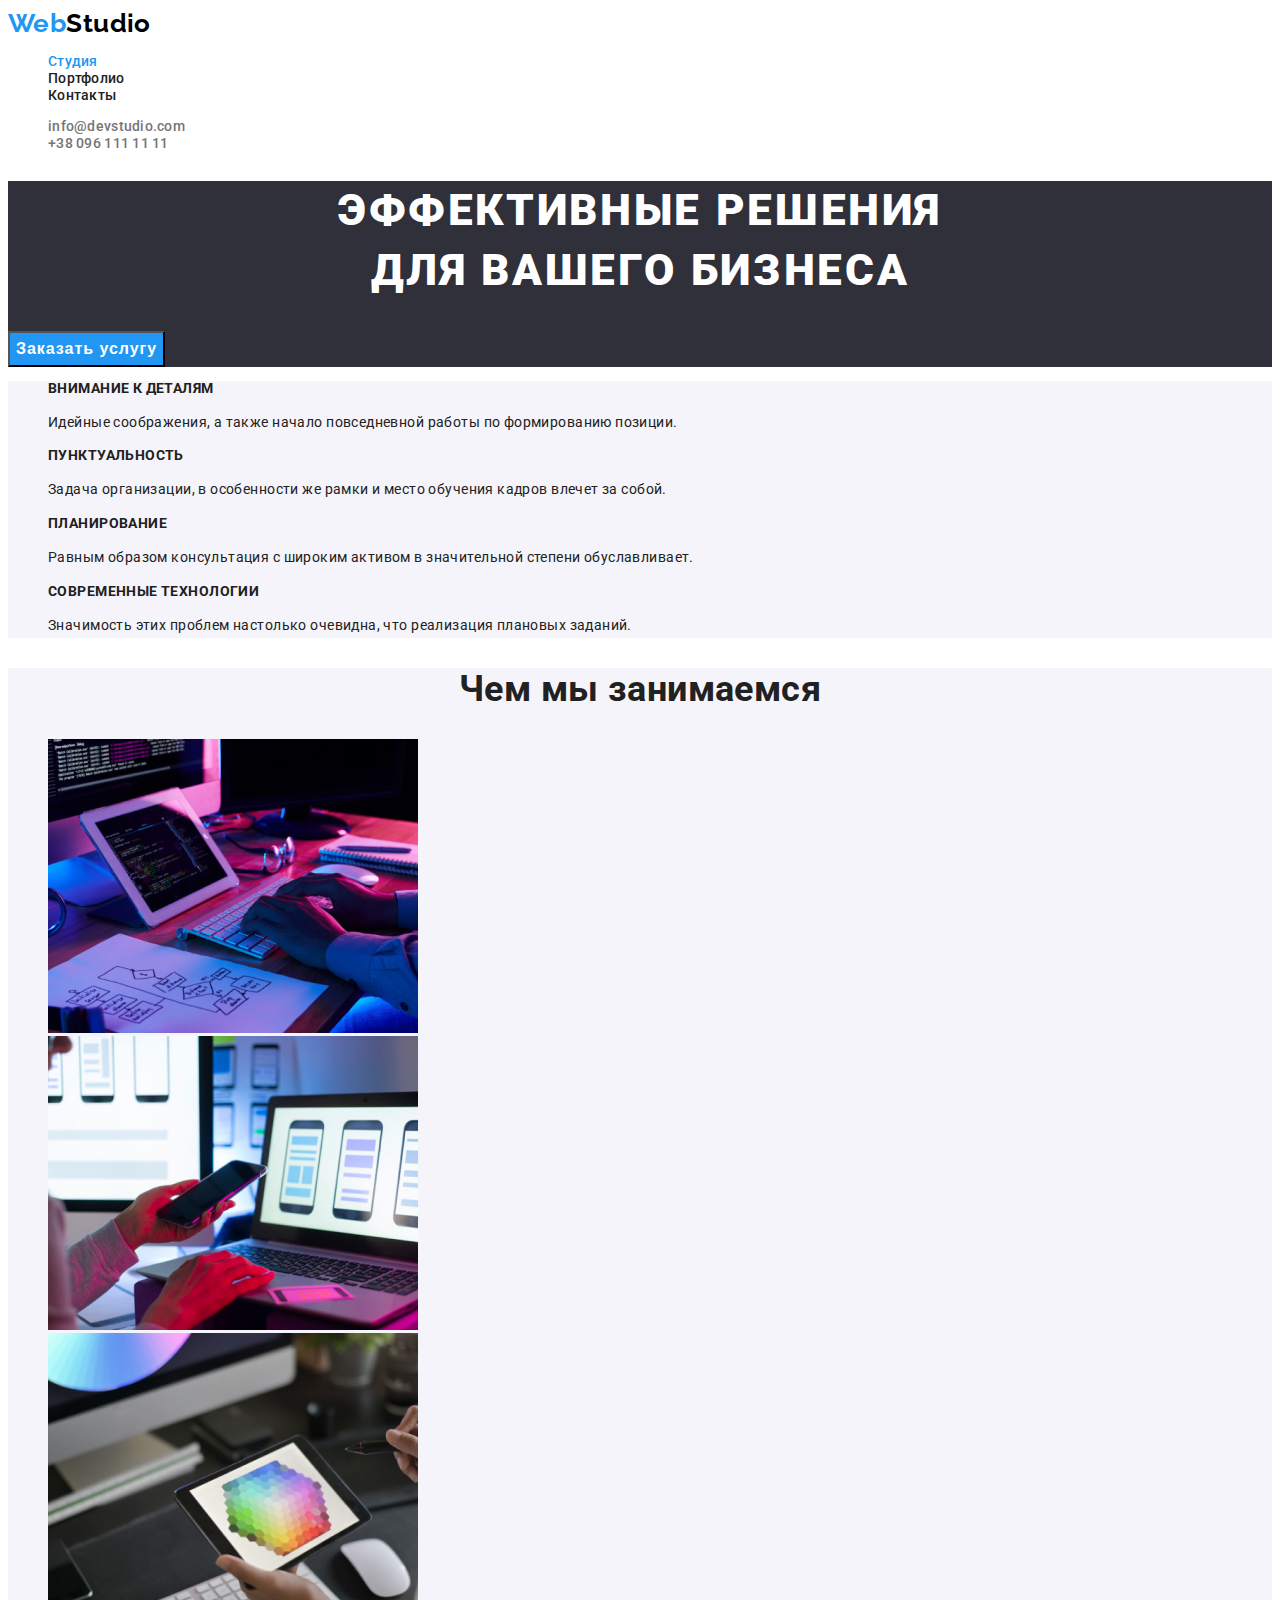
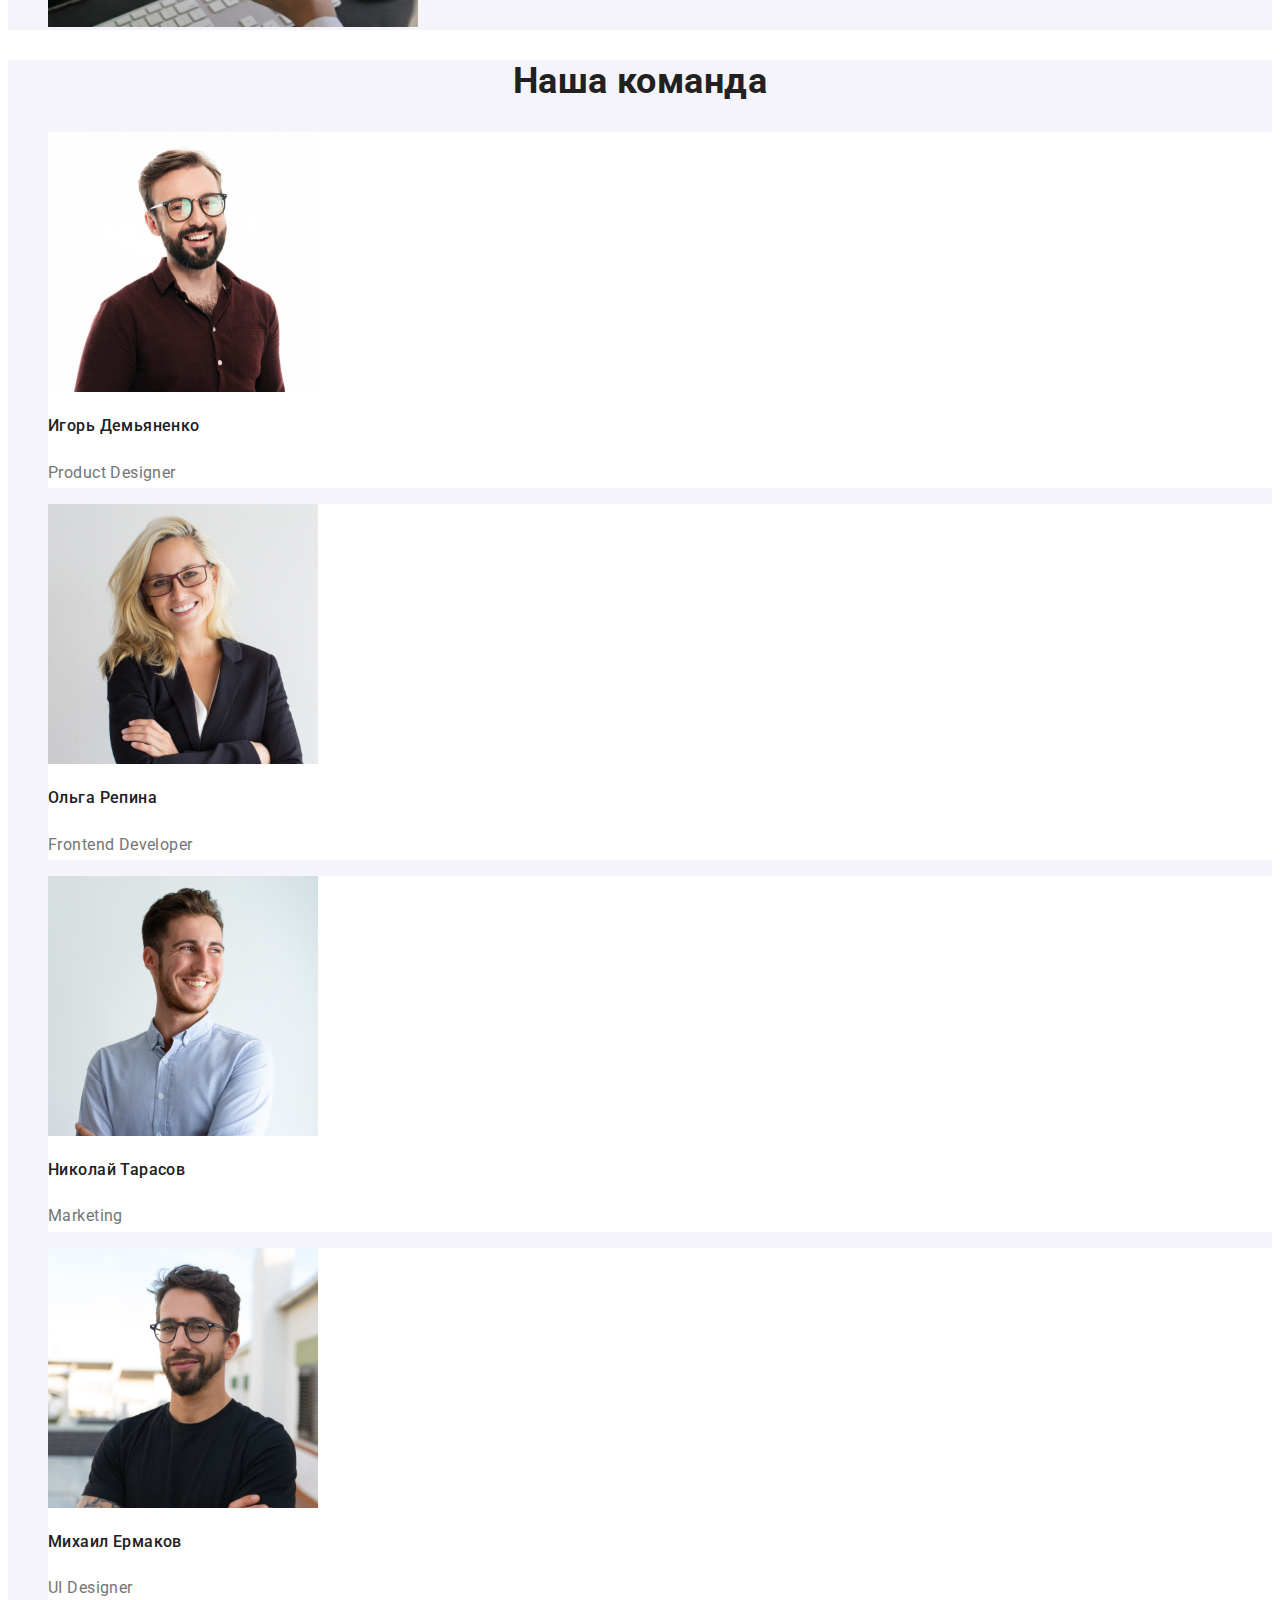
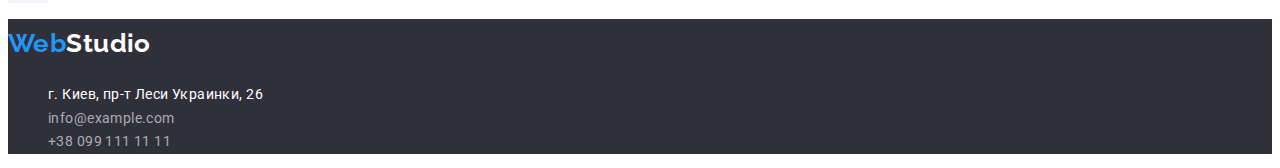
<file: index.html>
<!DOCTYPE html>
<html lang="ru">
<head>
    <meta charset="UTF-8">
    <meta http-equiv="X-UA-Compatible" content="IE=edge">
    <meta name="viewport" content="width=device-width, initial-scale=1.0">
    <title>Document</title>
    <link href="https://fonts.googleapis.com/css2?family=Raleway:wght@700&family=Roboto:wght@400;500;700;900&display=swap"rel="stylesheet">
    <link rel="stylesheet" href="./css/styles.css">
    </head>
<body>
   <header class="header">
       <nav>
            <a href="./index.html" class="logo">Web<span class="studio">Studio</span></a>
                <ul class="site-nav list">
                    <li><a href="./index.html" class="link-studio current">Студия</a></li>
                    <li><a href="./Portfolio.html" class="link">Портфолио</a></li>
                    <li><a href="./Contacts.html" class="link">Контакты</a></li>
                </ul>               
        </nav>
        <ul class="site-adress list">
            <li><a href="mailto:info@devstudio.com" class="adress">info@devstudio.com</a></li>
            <li><a href="tel:+380961111111" class="adress">+38 096 111 11 11</a></li>
        </ul>
    </header>
    <main>
            <section class="hero">
                <h1 class="hero-title">Эффективные решения <br> для вашего бизнеса</h1>
                <button type="button" class="batton">Заказать услугу</button>
            </section>
        
        <!--Види робіт-->
        <section class="section">
            <h2 class="title">Преимущества</h2>
            <ul class="feature list">
                <li>
                    <h3 class="feature-title">ВНИМАНИЕ К ДЕТАЛЯМ</h3>
                    <p class="feature-list">Идейные соображения, а также начало повседневной работы по формированию позиции.</p>
                </li>
                <li>
                    <h3 class="feature-title">ПУНКТУАЛЬНОСТЬ</h3>
                    <p class="feature-list">Задача организации, в особенности же рамки и место обучения кадров влечет за собой.</p>
                </li>
                <li>
                    <h3 class="feature-title">ПЛАНИРОВАНИЕ</h3>
                    <p class="feature-list">Равным образом консультация с широким активом в значительной степени обуславливает.</p>
                </li>
                <li>
                    <h3 class="feature-title">СОВРЕМЕННЫЕ ТЕХНОЛОГИИ</h3>
                    <p class="feature-list">Значимость этих проблем настолько очевидна, что реализация плановых заданий.</p>
                </li>
            </ul>
        </section>
        <section class="section">
            <h2 class="section-title">Чем мы занимаемся</h2>
            <ul class="list">
                <li><img src="./images/img1.jpg" alt="foto" width="370" height="294" /></li>
                <li><img src="./images/img2.jpg" alt="foto" width="370" height="294" /></li>
                <li><img src="./images/img3.jpg" alt="foto" width="370" height="294" /></li>
            </ul>
        </section>
        
        <!--Команда-->
        <section class="section">
            <h2 class="section-title">Наша команда</h2>
            <ul class="feature-comand list">
                <li class="feature-picture">
                    <img src="./images/Teams/img1.jpg" alt="foto Игорь Демьяненко" width="270" height="260">
                    <h3 class="feature-title">Игорь Демьяненко</h3>
                    <p class="feature-list">Product Designer</p>
                </li>
                <li class="feature-picture">
                    <img src="./images/Teams/img2.jpg" alt="foto Ольга Репина" width="270" height="260">
                    <h3 class="feature-title">Ольга Репина</h3>
                    <p class="feature-list">Frontend Developer</p>
                </li>
                <li class="feature-picture">
                    <img src="./images/Teams/img3.jpg" alt="foto Николай Тарасов" width="270" height="260">
                    <h3 class="feature-title">Николай Тарасов</h3>
                    <p class="feature-list">Marketing</p>
                </li>
                <li class="feature-picture">
                    <img src="./images/Teams/img4.jpg" alt="foto Михаил Ермаков" width="270" height="260">
                    <h3 class="feature-title">Михаил Ермаков</h3>
                    <p class="feature-list">UI Designer</p>
                </li>
            </ul>
        </section>
    </main>
 
    <footer class="footer">
        <a href="./index.html" class="footer-logo">Web<span class="footer-studio">Studio</span></a>
        <address>
            <ul class="adress-footer list">
                <li><a href="https://goo.gl/maps/piqngm7oDQpEDh6u6" class="adress-reg">г. Киев, пр-т Леси Украинки, 26</a></li>
                <li><a href="mailto:info@devstudio.com" class="adress-email">info@example.com</a></li>
                <li><a href="tel:+380961111111" class="adress-phone">+38 099 111 11 11</a></li>
            </ul>
        </address>
    </footer>
</body>
</html>
</file>
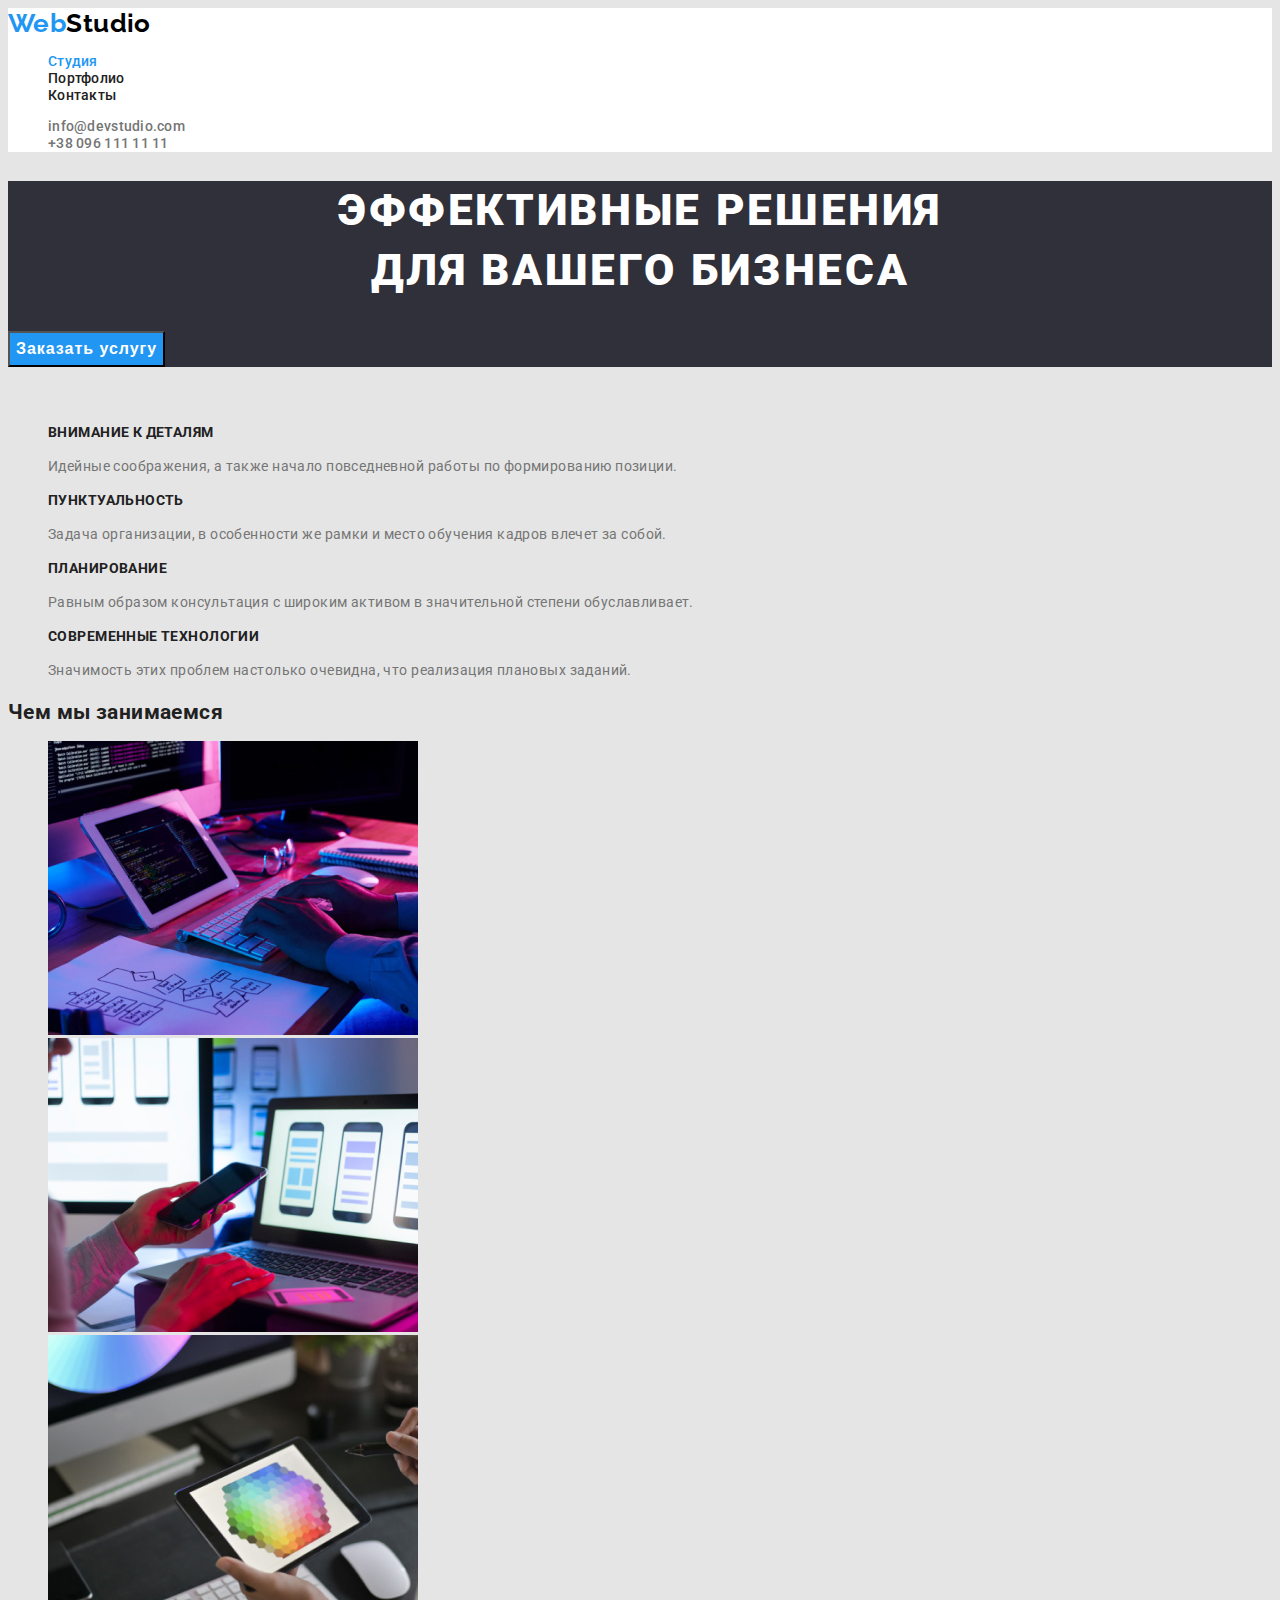
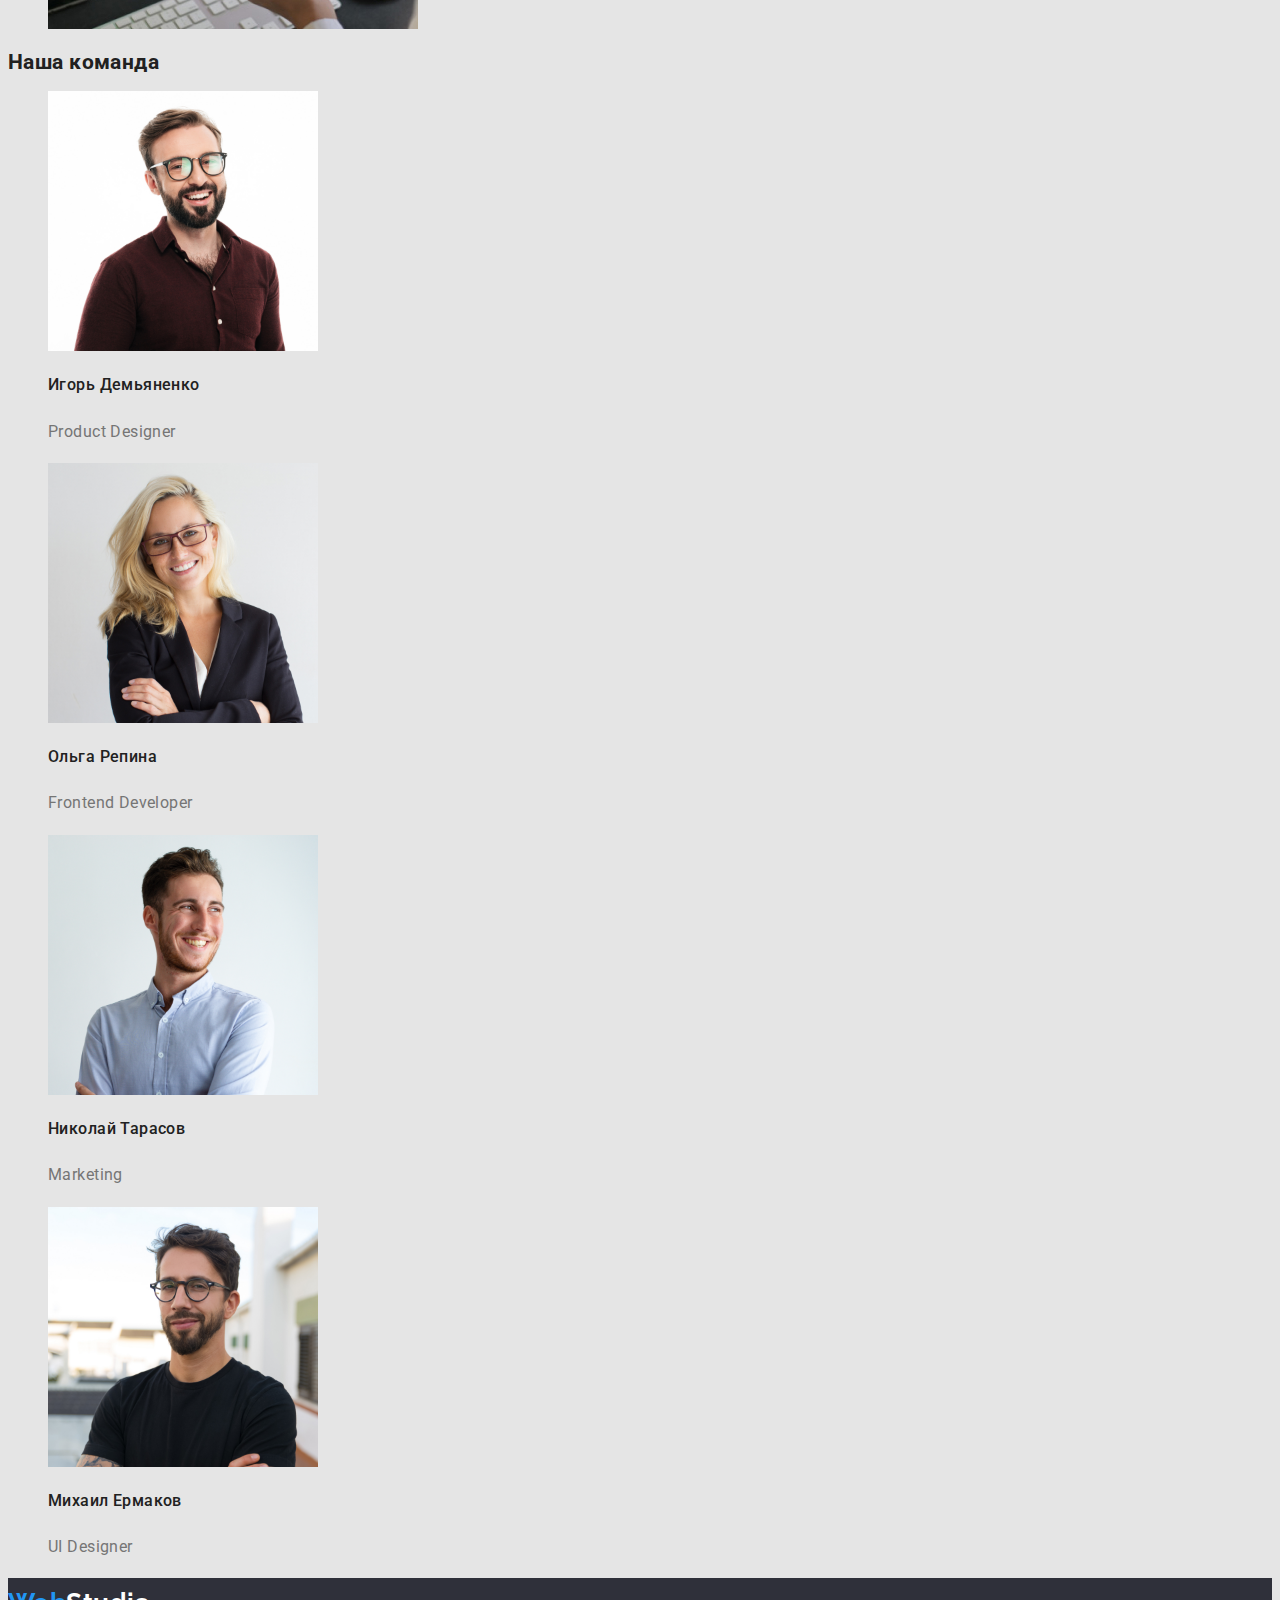
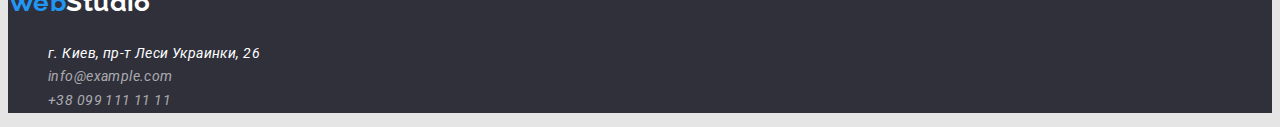
<file: main.html>
<!DOCTYPE html>
<html lang="ru">
<head>
    <meta charset="UTF-8">
    <meta http-equiv="X-UA-Compatible" content="IE=edge">
    <meta name="viewport" content="width=device-width, initial-scale=1.0">
    <title>Document</title>
    <link href="https://fonts.googleapis.com/css2?family=Raleway:wght@700&family=Roboto:wght@400;500;700;900&display=swap"rel="stylesheet">
    <link rel="stylesheet" href="./css/main.css">
    </head>
<body>
   <header class="header">
       <nav>
            <a href="./main.html" class="logo">Web<span class="studio">Studio</span></a>
                <ul class="site-nav list">
                    <li><a href="./main.html" class="link-studio current">Студия</a></li>
                    <li><a href="./Portfolio.html" class="link">Портфолио</a></li>
                    <li><a href="./Contacts.html" class="link">Контакты</a></li>
                </ul>               
        </nav>
        <ul class="site-adress list">
            <li><a href="mailto:info@devstudio.com" class="adress">info@devstudio.com</a></li>
            <li><a href="tel:+380961111111" class="adress">+38 096 111 11 11</a></li>
        </ul>
    </header>
    <main>
            <section class="hero">
                <h1 class="hero-title">Эффективные решения <br> для вашего бизнеса</h1>
                <button type="button" class="batton">Заказать услугу</button>
            </section>
        
        <!--Види робіт-->
        <section class="section">
            <h2 class="title">Преимущества</h2>
            <ul class="feature list">
                <li>
                    <h3 class="feature-title">ВНИМАНИЕ К ДЕТАЛЯМ</h3>
                    <p class="feature-list">Идейные соображения, а также начало повседневной работы по формированию позиции.</p>
                </li>
                <li>
                    <h3 class="feature-title">ПУНКТУАЛЬНОСТЬ</h3>
                    <p class="feature-list">Задача организации, в особенности же рамки и место обучения кадров влечет за собой.</p>
                </li>
                <li>
                    <h3 class="feature-title">ПЛАНИРОВАНИЕ</h3>
                    <p class="feature-list">Равным образом консультация с широким активом в значительной степени обуславливает.</p>
                </li>
                <li>
                    <h3 class="feature-title">СОВРЕМЕННЫЕ ТЕХНОЛОГИИ</h3>
                    <p class="feature-list">Значимость этих проблем настолько очевидна, что реализация плановых заданий.</p>
                </li>
            </ul>
        </section>
        <section class="section">
            <h2 class="section-title">Чем мы занимаемся</h2>
            <ul class="list">
                <li><img src="./images/img1.jpg" alt="foto" width="370" height="294" /></li>
                <li><img src="./images/img2.jpg" alt="foto" width="370" height="294" /></li>
                <li><img src="./images/img3.jpg" alt="foto" width="370" height="294" /></li>
            </ul>
        </section>
        
        
        <!--Команда-->
        <section class="section">
            <h2 class="section-title">Наша команда</h2>
            <ul class="feature-comand list">
                <li>
                    <img src="./images/Teams/img1.jpg" alt="foto Игорь Демьяненко" width="270" height="260">
                    <h3 class="feature-title">Игорь Демьяненко</h3>
                    <p class="feature-list">Product Designer</p>
                </li>
                <li>
                    <img src="./images/Teams/img2.jpg" alt="foto Ольга Репина" width="270" height="260">
                    <h3 class="feature-title">Ольга Репина</h3>
                    <p class="feature-list">Frontend Developer</p>
                </li>
                <li>
                    <img src="./images/Teams/img3.jpg" alt="foto Николай Тарасов" width="270" height="260">
                    <h3 class="feature-title">Николай Тарасов</h3>
                    <p class="feature-list">Marketing</p>
                </li>
                <li>
                    <img src="./images/Teams/img4.jpg" alt="foto Михаил Ермаков" width="270" height="260">
                    <h3 class="feature-title">Михаил Ермаков</h3>
                    <p class="feature-list">UI Designer</p>
                </li>
            </ul>
        </section>
    </main>
 
    <footer class="footer">
        <a href="./main.html" class="footer-logo">Web<span class="footer-studio">Studio</span></a>
        <address>
            <ul class="adress-footer list">
                <li><a href="https://goo.gl/maps/piqngm7oDQpEDh6u6" class="adress-reg">г. Киев, пр-т Леси Украинки, 26</a></li>
                <li><a href="mailto:info@devstudio.com" class="adress-email">info@example.com</a></li>
                <li><a href="tel:+380961111111" class="adress-phone">+38 099 111 11 11</a></li>
            </ul>
        </address>
    </footer>
</body>
</html>
</file>
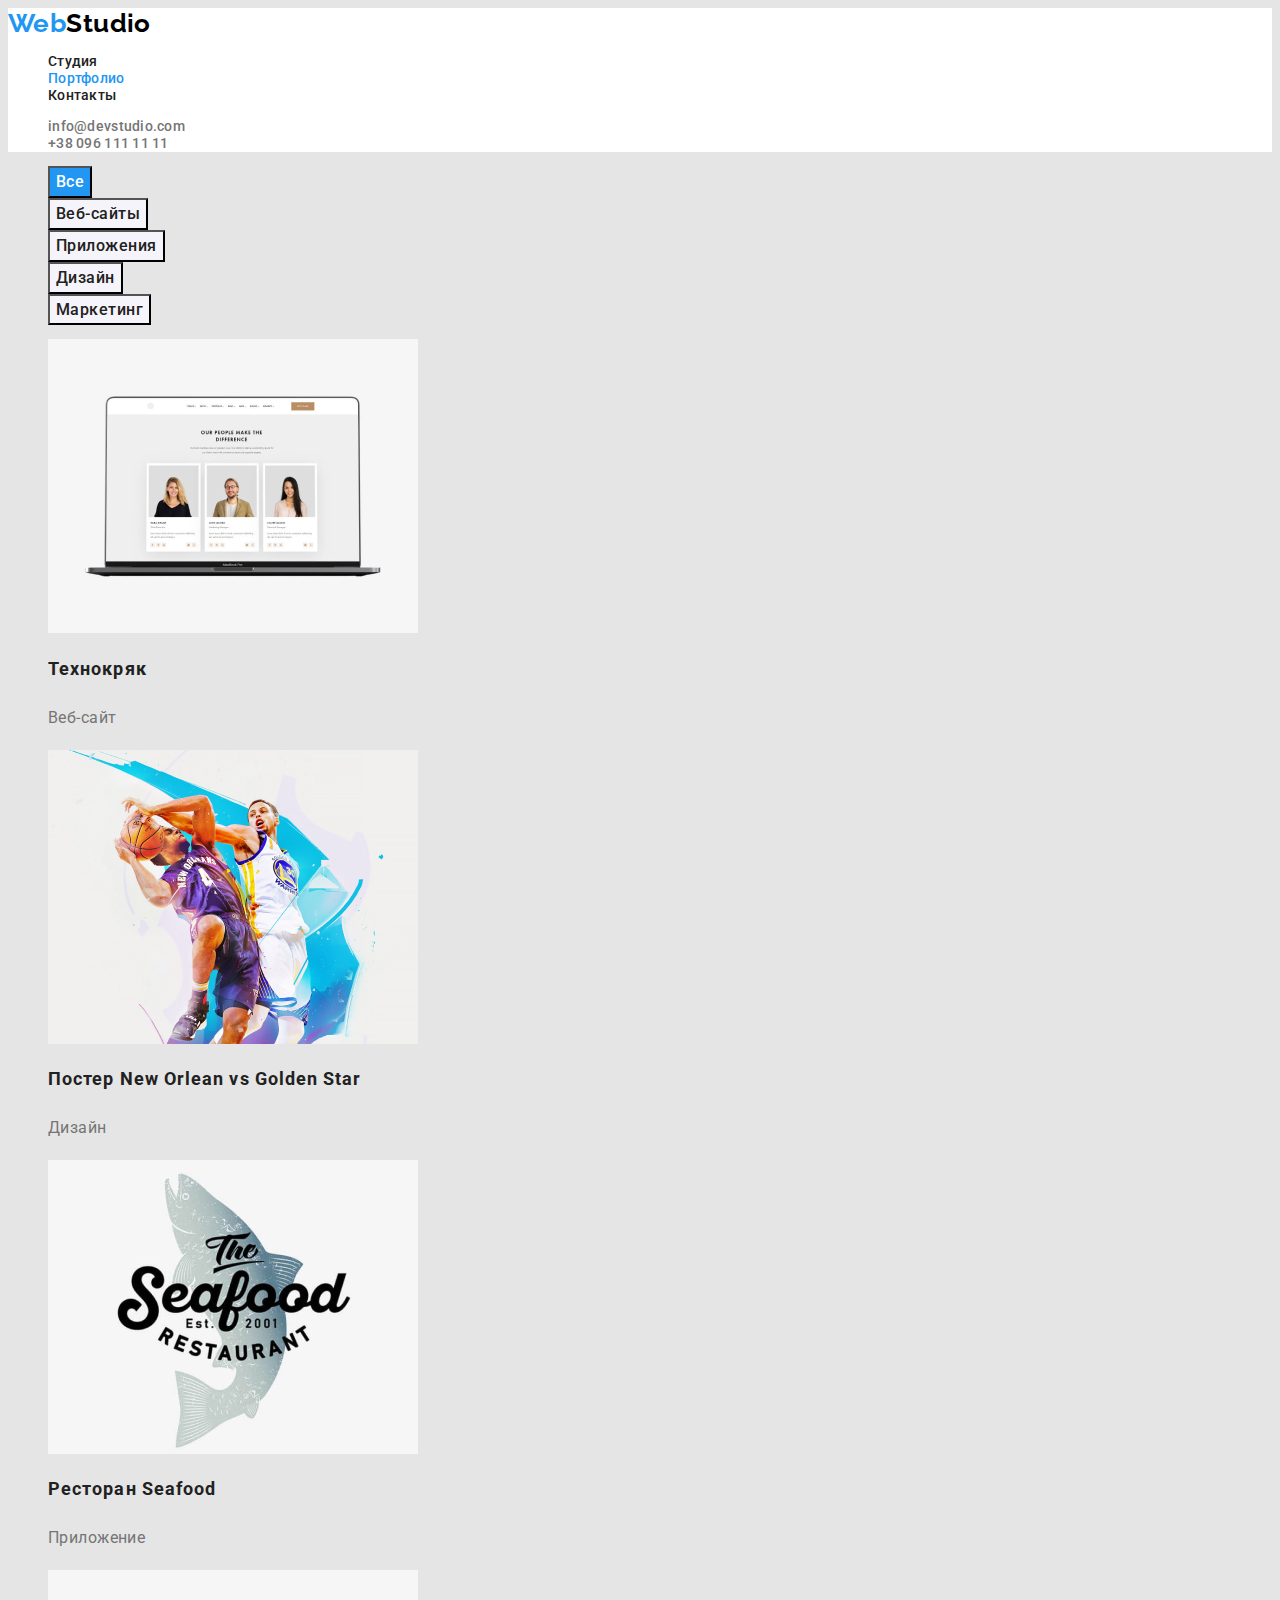
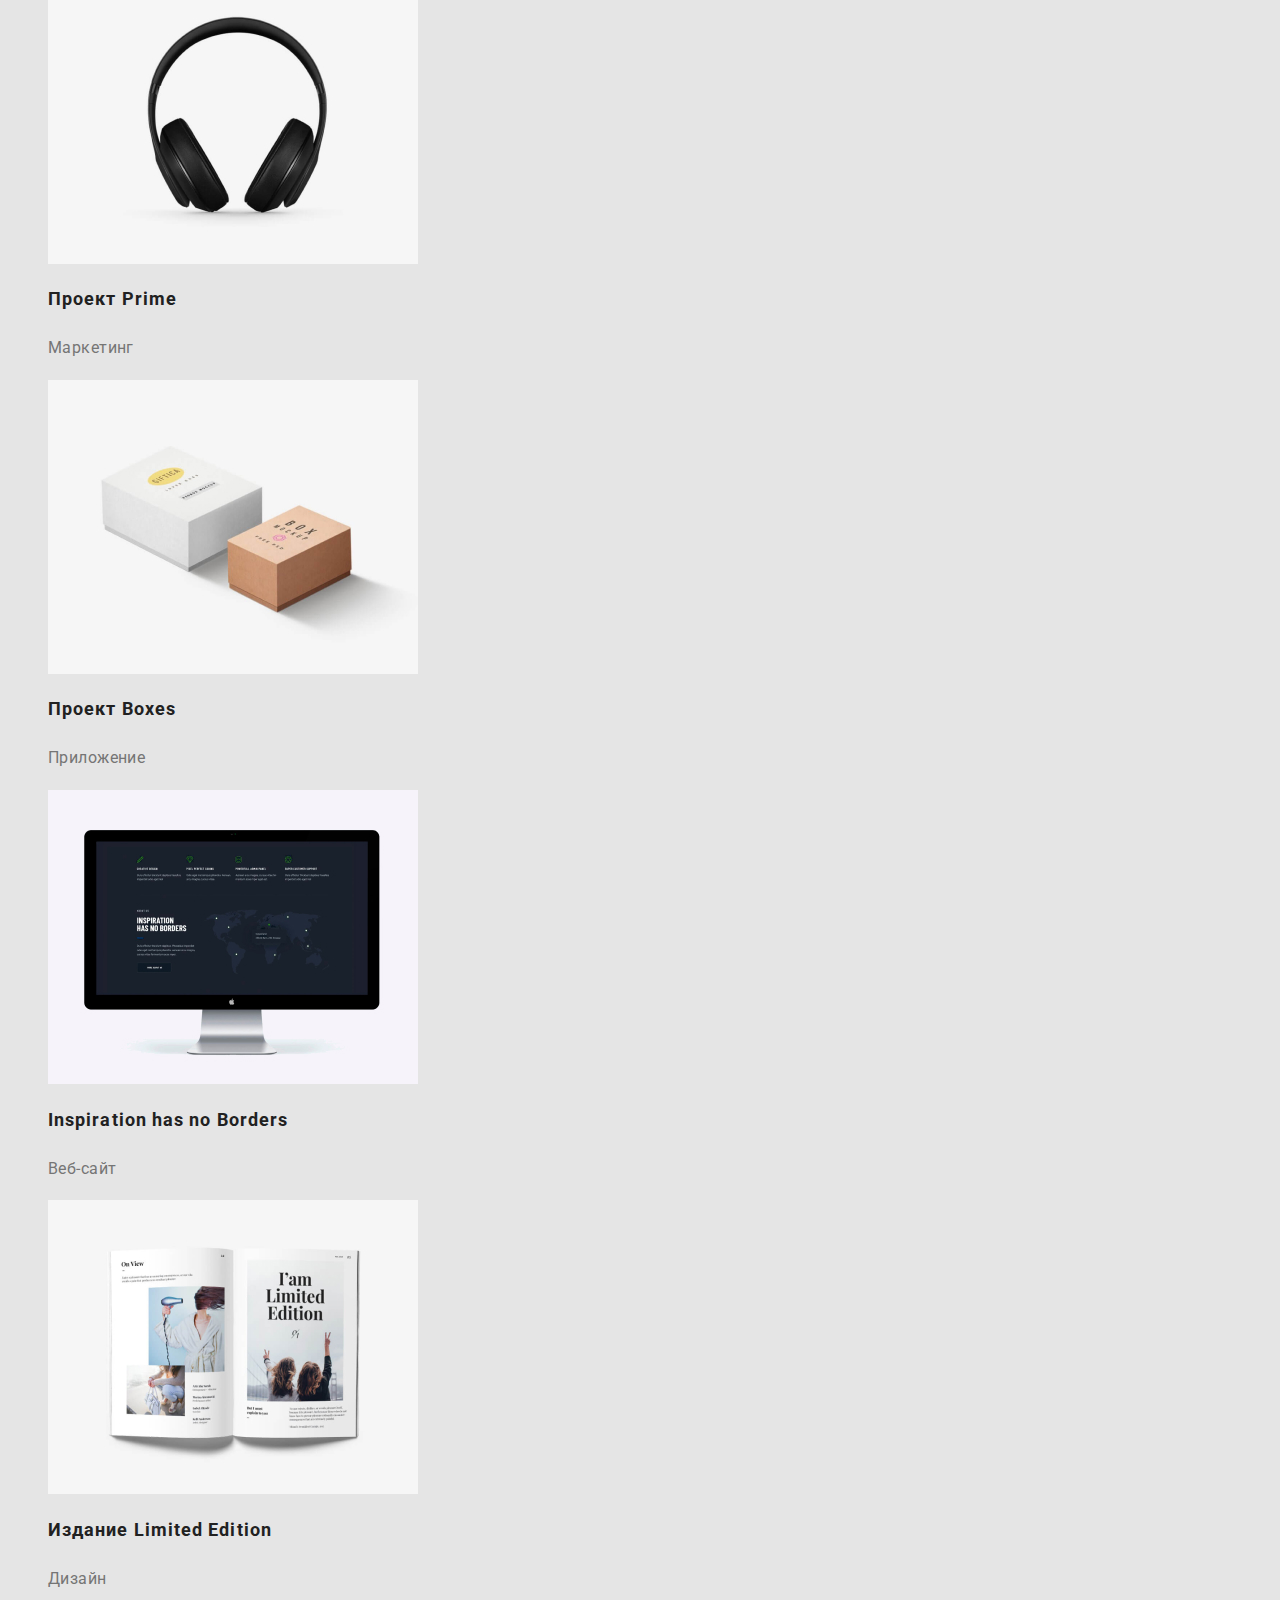
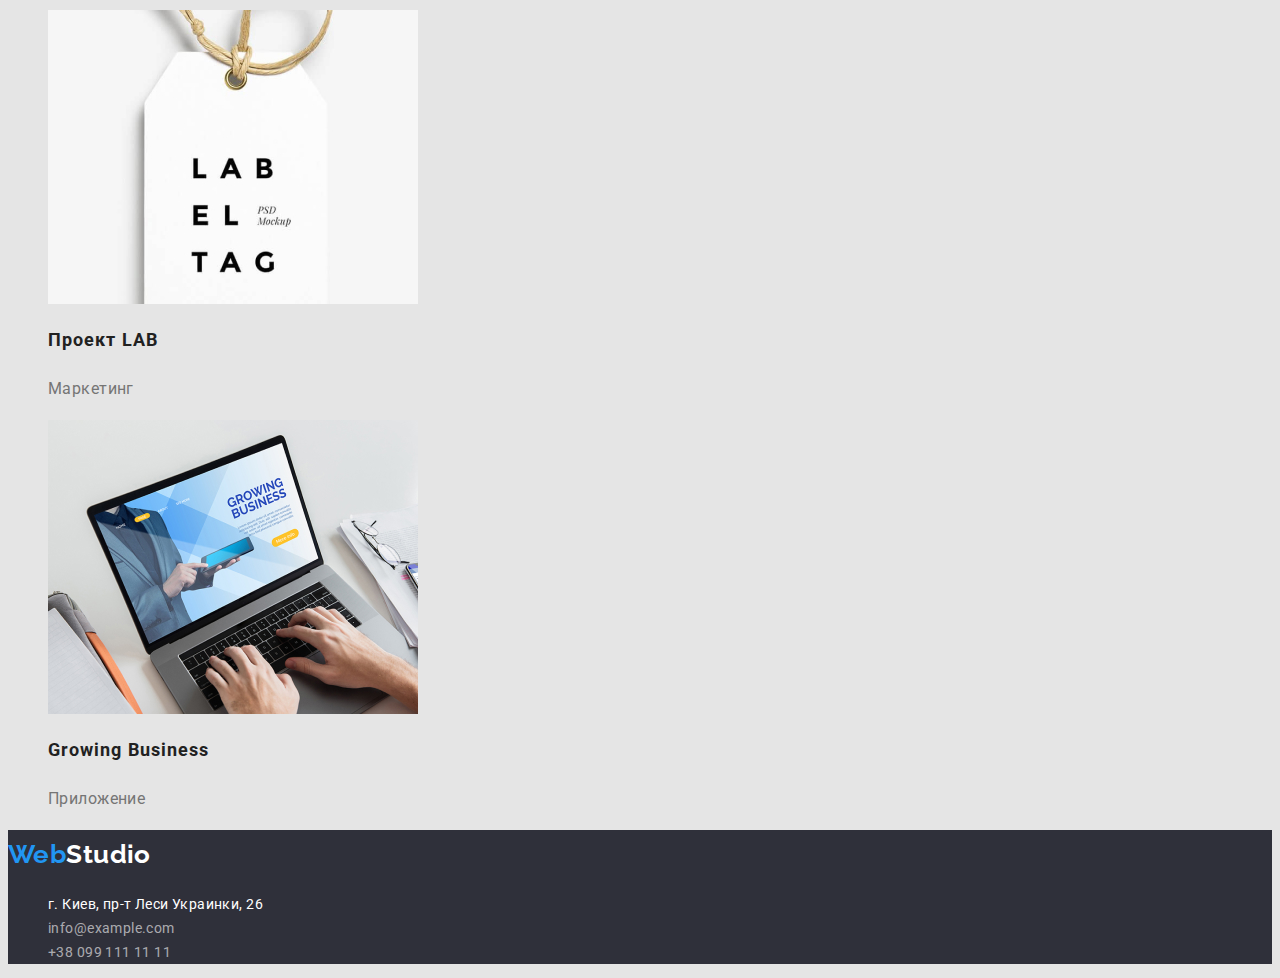
<file: Portfolio.html>
<!DOCTYPE html>
<html lang="ru">
<head>
    <meta charset="UTF-8">
    <meta http-equiv="X-UA-Compatible" content="IE=edge">
    <meta name="viewport" content="width=device-width, initial-scale=1.0">
    <title>Document</title>
    <link href="https://fonts.googleapis.com/css2?family=Raleway:wght@700&family=Roboto:wght@400;500;700;900&display=swap"rel="stylesheet">
    <link rel="stylesheet" href="./css/portfolio.css">
    </head>
<body>
    <header class="header">
        <nav>
            <a href="./index.html" class="logo">Web<span class="studio">Studio</span></a>
            <ul class="site-nav list">
                <li><a href="./index.html" class="link">Студия</a></li>
                <li><a href="./Portfolio.html" class="link-portfolio current">Портфолио</a></li>
                <li><a href="./Contacts.html" class="link">Контакты</a></li>
            </ul>
        </nav>
        <ul class="site-adress list">
            <li><a href="mailto:info@devstudio.com" class="adress">info@devstudio.com</a></li>
            <li><a href="tel:+380961111111" class="adress">+38 096 111 11 11</a></li>
        </ul>
    </header>
    <main>
        <section>
            <h1 class="title">Наши проекты</h1>
            
            <!--Навигация-->
            <ul class="batton-nav list">
                <li><button type="button" class="batton-oll">Все</button></li>
                <li><button type="button" class="batton">Веб-сайты</button></li>
                <li><button type="button" class="batton">Приложения</button></li>
                <li><button type="button" class="batton">Дизайн</button></li>
                <li><button type="button" class="batton">Маркетинг</button></li>
            </ul>
            
            <!--Список проектов--> 
            <ul class="text list">
                <li>
                    <img src="./images-portfolio/img1.jpg" alt="foto Веб сайта" width="370" height="294">
                    <h2 class="text-title">Технокряк</h2>
                    <p class="text-list">Веб-сайт</p>
                </li>
                <li>
                    <img src="./images-portfolio/img2.jpg" alt="два баскетболиста" width="370" height="294">
                    <h2 class="text-title">Постер New Orlean vs Golden Star</h2>
                    <p class="text-list">Дизайн</p>
                </li>
                <li>
                    <img src="./images-portfolio/img3.jpg" alt="название ресторана" width="370" height="294">
                    <h2 class="text-title">Ресторан Seafood</h2>
                    <p class="text-list">Приложение</p>
                </li>
                <li>
                    <img src="./images-portfolio/img4.jpg" alt="наушники" width="370" height="294">
                    <h2 class="text-title">Проект Prime</h2>
                    <p class="text-list">Маркетинг</p>
                </li>
                <li>
                    <img src="./images-portfolio/img5.jpg" alt="фото коробок" width="370" height="294">
                    <h2 class="text-title">Проект Boxes</h2>
                    <p class="text-list">Приложение</p>
                </li>
                <li>
                    <img src="./images-portfolio/img6.jpg" alt="фото монитора" width="370" height="294">
                    <h2 class="text-title">Inspiration has no Borders</h2>
                    <p class="text-list">Веб-сайт</p>
                </li>
                <li>
                    <img src="./images-portfolio/img7.jpg" alt="фото журнала" width="370" height="294">
                    <h2 class="text-title">Издание Limited Edition</h2>
                    <p class="text-list">Дизайн</p>
                </li>
                <li>
                    <img src="./images-portfolio/img8.jpg" alt="фото бирки" width="370" height="294">
                    <h2 class="text-title">Проект LAB</h2>
                    <p class="text-list">Маркетинг</p>
                </li>
                <li>
                    <img src="./images-portfolio/img9.jpg" alt="фото ноутбука" width="370" height="294">
                    <h2 class="text-title">Growing Business</h2>
                    <p class="text-list">Приложение</p>
                </li>
            </ul>
        </section>
    </main>

    <footer class="footer">
        <a href="./index.html" class="footer-logo">Web<span class="footer-studio">Studio</span></a>
        <address>
            <ul class="adress-footer list">
                <li><a href="https://goo.gl/maps/piqngm7oDQpEDh6u6" class="adress-reg">г. Киев, пр-т Леси Украинки, 26</a></li>
                <li><a href="mailto:info@devstudio.com" class="adress-email">info@example.com</a></li>
                <li><a href="tel:+380961111111" class="adress-phone">+38 099 111 11 11</a></li>
            </ul>
        </address>
    </footer>
</body>
</html>
</file>
<file: css/styles.css>
:root{
    --primary-text-color:rgba(33, 33, 33, 1);
    --title-tex-color:rgba(117, 117, 117, 1);
    --accent-color:rgba(33, 150, 243, 1);
    --background-color:rgba(47, 48, 58, 1);
    --hover-focus-color:rgba(33, 150, 243, 1);
    --background-color-white: rgba(255, 255, 255, 1);
    --background-section:#E5E5E5;
    --color-logo-blue:rgba(33, 150, 243, 1);
    --color-logo-black:rgba(0, 0, 0, 1);
    --color-logo-white:rgba(255, 255, 255, 1);
    --color-batton-white:rgba(255, 255, 255, 1);
    --color-batton-blue:rgba(33, 150, 243, 1);
}

body {
    color:var(--primary-text-color);
    background-color:var(--background-color-white);

    font-family: roboto, sans-serif;
    font-size: 14px;
    letter-spacing: 0.03em;
}

.header {
    background-color: var(--background-color-white);}

/* LOGO */

.logo {
    font-family: raleway, cursive;
    color:var(--color-logo-blue);
    text-decoration: none;

    font-weight: 700;
    font-size: 26px;
    line-height: 1.2;}
.studio {
    color:var(--color-logo-black);}

.list {
    list-style: none;}

/* site-nav */

.site-nav .link-studio.current {
    color:var(--accent-color);
    text-decoration: none;

    font-weight: 500;
    line-height: 1.14;
    letter-spacing: 0.02em;}

.site-nav .link{
    color:var(--primary-text-color);
    text-decoration: none;

    font-weight: 500;
    line-height: 1.14;
    letter-spacing: 0.02em;
}

.site-nav .link:hover,
.site-nav .link:focus{
    color:var(--hover-focus-color);}

/* site-adress */

.site-adress .adress{
    color:var(--title-tex-color);
    text-decoration: none;

    font-weight: 500;
    line-height: 1.14;
    letter-spacing: 0.02em;}

.adress:hover,
.adress:focus{
    color:var(--hover-focus-color);}

/* SECTION HERO */

.hero {
    background-color:var(--background-color);}

.hero-title {
    color:var(--background-color-white);

    font-weight: 900;
    font-size: 44px;
    line-height: 1.36;    
    text-align: center;
    letter-spacing: 0.06em;
    text-transform: uppercase;
}
.hero .batton {
    color:var(--color-batton-white);
    background-color: var(--color-batton-blue);
    cursor: pointer;
   
    font-weight: 700;
    font-size: 16px;
    line-height: 1.88;    
    display: flex;
    align-items: center;
    text-align: center;
    letter-spacing: 0.06em;
}

/* SECTION */

.title {
    display: none;
}

.feature .feature-title {
    font-size: 14px;
    line-height: 1.14;}

.feature .feature-list {   
     line-height: 1.7;}

/* Команда */

.section {
    background-color: rgba(245, 244, 250, 1);x
}
.section-title {
    font-size: 36px;
    line-height: 1.17;
    text-align: center;
}

.feature-comand .feature-picture {
    background-color:var(--background-color-white);
}

.feature-comand .feature-title{
    font-weight: 500;
    font-size: 16px;
    line-height: 1.9;}

.feature-comand .feature-list{
    color: var(--title-tex-color);
    font-weight: 400;
    font-size: 16px;
    line-height: 1.9;}

    




/* FOOTER */

address {
    font-style: normal;
}

.footer {
    background-color:var(--background-color);}

.footer-logo {
    font-family: raleway;
    color:var(--color-logo-blue);
    text-decoration: none;

    font-weight: 700;
    font-size: 26px;
    line-height: 1.9;}
.footer-studio {
    color:var(--color-batton-white)}

/* ADRESS FOOTER */

.adress-reg {
color: rgba(255, 255, 255, 1);
text-decoration: none;

font-weight: 400;
line-height: 1.7;}

.adress-email, .adress-phone {
    color: rgba(255, 255, 255, 0.6);
    text-decoration: none;
    
    font-weight: 400;
    line-height: 1.7;}

.adress-email:hover,
.adress-phone:hover,
.adress-email:focus,
.adress-phone:focus {
    color:var(--hover-focus-color);}
</file>
<file: css/main.css>
:root{
    --primary-text-color:rgba(33, 33, 33, 1);
    --title-tex-color:rgba(117, 117, 117, 1);
    --accent-color:rgba(33, 150, 243, 1);
    --background-color:rgba(47, 48, 58, 1);
    --hover-focus-color:rgba(33, 150, 243, 1);
}

body {
    color:var(--primary-text-color);
    background-color: #E5E5E5;

    font-family: roboto, sans-serif;
    font-size: 14px;
    letter-spacing: 0.03em;
}

.header {
    background-color: rgba(255, 255, 255, 1);}

/* LOGO */

.logo {
    font-family: raleway, cursive;
    color: rgba(33, 150, 243, 1);
    text-decoration: none;

    font-weight: 700;
    font-size: 26px;
    line-height: 1.2;}
.studio {
    color:rgba(0, 0, 0, 1);}

.list {
    list-style: none;}

/* site-nav */

.site-nav .link-studio.current {
    color:var(--accent-color);
    text-decoration: none;

    font-weight: 500;
    line-height: 1.14;
    letter-spacing: 0.02em;}

.site-nav .link{
    color:rgba(33, 33, 33, 1);
    text-decoration: none;

    font-weight: 500;
    line-height: 1.14;
    letter-spacing: 0.02em;
}

.site-nav .link:hover,
.site-nav .link:focus{
    color:var(--hover-focus-color);}

/* site-adress */

.site-adress .adress{
    color:var(--title-tex-color);
    text-decoration: none;

    font-weight: 500;
    line-height: 1.14;
    letter-spacing: 0.02em;}

.adress:hover,
.adress:focus{
    color:var(--hover-focus-color);}

/* SECTION HERO */

.hero {
    background-color:var(--background-color);}

.hero-title {
    color: rgba(255, 255, 255, 1);

    font-weight: 900;
    font-size: 44px;
    line-height: 1.36;    
    text-align: center;
    letter-spacing: 0.06em;
    text-transform: uppercase;
}
.hero .batton {
    color: rgba(255, 255, 255, 1);
    background-color: rgba(33, 150, 243, 1);
    cursor: pointer;
   
    font-weight: 700;
    font-size: 16px;
    line-height: 1.88;    
    display: flex;
    align-items: center;
    text-align: center;
    letter-spacing: 0.06em;
}

/* SECTION */
.title {
    visibility: hidden;

}

.feature .feature-title {
    font-weight: 700;
    font-size: 14px;
    line-height: 1.14;}

.feature .feature-list {
    color: var(--title-tex-color);
    
    font-weight: 400;
     line-height: 1.7;}

.feature-comand .feature-title{
    font-weight: 500;
    font-size: 16px;
    line-height: 1.9;}

.feature-comand .feature-list{
    color: var(--title-tex-color);
    font-weight: 400;
    font-size: 16px;
    line-height: 1.9;}

/* FOOTER */

.footer {
    background-color:var(--background-color);}

.footer-logo {
    font-family: raleway;
    color: rgba(33, 150, 243, 1);
    text-decoration: none;

    font-weight: 700;
    font-size: 26px;
    line-height: 1.9;}
.footer-studio {
    color: rgba(255, 255, 255, 1);}

/* ADRESS FOOTER */

.adress-reg {
color: rgba(255, 255, 255, 1);
text-decoration: none;

font-weight: 400;
line-height: 1.7;}

.adress-email, .adress-phone {
    color: rgba(255, 255, 255, 0.6);
    text-decoration: none;
    
    font-weight: 400;
    line-height: 1.7;}

.adress-reg:hover,
.adress-email:hover,
.adress-phone:hover,
.adress-reg:focus,
.adress-email:focus,
.adress-phone:focus {
    color:var(--hover-focus-color);}
</file>
<file: css/portfolio.css>
:root{
    --primary-text-color: rgba(33, 33, 33, 1);
    --title-tex-color: rgba(117, 117, 117, 1);
    --accent-color: rgba(33, 150, 243, 1);
    --accent-color-white:rgba(255, 255, 255, 1);
    --background-color: rgba(47, 48, 58, 1);
    --hover-focus-color: rgba(33, 150, 243, 1);}

body {
    color:var(--primary-text-color);
    background-color:#E5E5E5;

    font-family: roboto, sans-serif;
    font-size: 14px;
    letter-spacing: 0.03em;}

.header {
    background-color: rgba(255, 255, 255, 1);
        }

.list {
        list-style: none;    }

    /* LOGO */

.logo {
font-family: raleway;
color:rgba(33, 150, 243, 1);
text-decoration: none;

font-weight: 700;
font-size: 26px;
line-height: 1.2;}
.studio {
    color:rgba(0, 0, 0, 1)}

/* SITE NAV */

.site-nav .link {
color: var(--primary-text-color);

text-decoration: none;

font-weight: 500;
line-height: 1.14;
letter-spacing: 0.02em;
}

.site-nav .link:hover,
.site-nav .link:focus {
    color: var(--hover-focus-color);}

.site-nav .link-portfolio.current {
color:var(--accent-color);

text-decoration: none;

font-weight: 500;
line-height: 1.14;
letter-spacing: 0.02em;}

.site-adress .adress {
    color: var(--title-tex-color);
   
text-decoration: none;

font-weight: 500;
line-height: 1.14;
letter-spacing: 0.02em;}

.site-adress .adress:hover,
.site-adress .adress:focus {
    color: var(--accent-color);}

/* MAIN */
.title {
    display: none;
}
/* КНОПКИ */

.batton-nav .batton-oll {
    font-family: inherit;
    color: var(--accent-color-white);
    background-color: rgba(33, 150, 243, 1);
    cursor: pointer;
    
    font-weight: 500;
    font-size: 16px;
    line-height: 1.62;
    letter-spacing: 0.03em;}

.batton-nav .batton {
    font-family: inherit;
    color: var(--primary-text-color);
    background-color: rgba(245, 244, 250, 1);
    cursor: pointer;

    font-weight: 500;
    font-size: 16px;
    line-height: 1.62;
    letter-spacing: 0.03em;}


    .batton-nav .batton:hover,
    .batton-nav .batton:focus {
        color:var(--hover-focus-color);
    }

/* СПИСОК ПРОЕКТІВ */

.text .text-title {

    font-size: 18px;
    line-height: 2;    
    letter-spacing: 0.06em;
}

.text .text-list {
color:var(--title-tex-color);

font-size: 16px;
line-height: 1.88;
}

/* FOOTER */

address {
    font-style: normal;
}

.footer {
    background-color:var(--background-color);}

.footer-logo {
    font-family: raleway;
    color: rgba(33, 150, 243, 1);
    text-decoration: none;

    font-weight: 700;
    font-size: 26px;
    line-height: 1.9;}
.footer-studio {
    color: rgba(255, 255, 255, 1);}

/* ADRESS FOOTER */

.adress-reg {
    color: rgba(255, 255, 255, 1);
    text-decoration: none;

    font-weight: 400;
    line-height: 1.7;}

.adress-email,
.adress-phone {
    color: rgba(255, 255, 255, 0.6);
    text-decoration: none;

    font-weight: 400;
    line-height: 1.7;}

.adress-email:hover,
.adress-phone:hover,
.adress-email:focus,
.adress-phone:focus {
    color: var(--hover-focus-color);}
</file>
